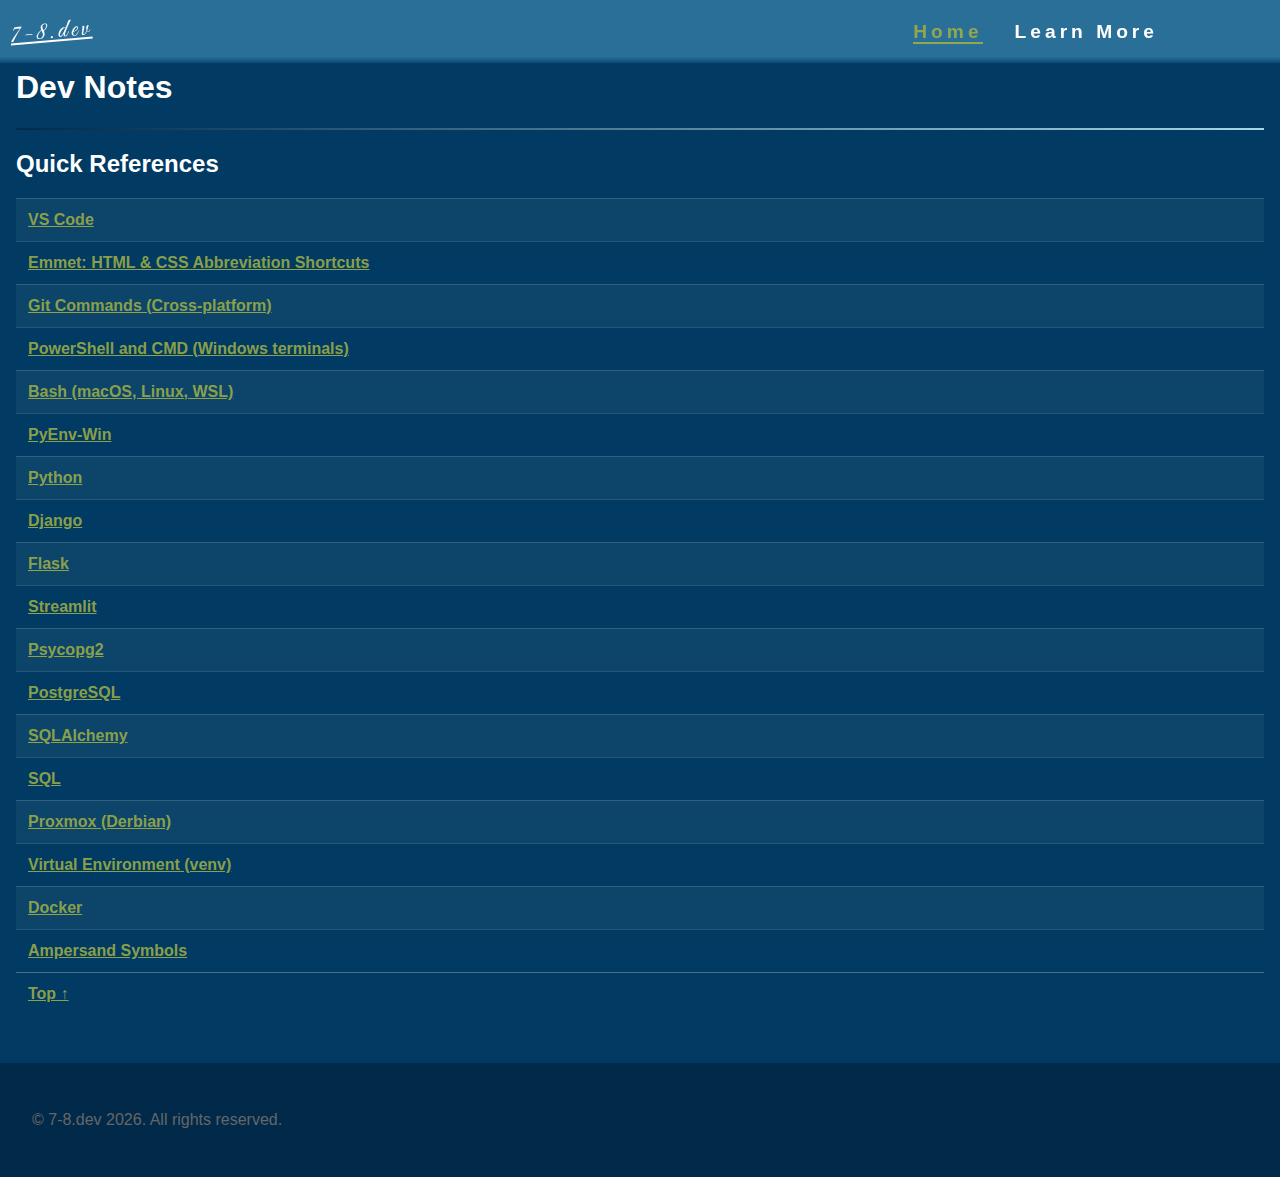
<file: index.html>
<!DOCTYPE html>

<html>
  <head>
    <title>7-8.dev | Index</title>
    <meta charset="utf-8" />
    <meta name="viewport" content="width=device-width, initial-scale=1, user-scalable=no" />
    <meta name="description" content="7-8.dev - Developer Notes" />

    <!-- JSON-LD Structured Data for SEO -->
    <script type="application/ld+json">
      {
        "@context": "https://schema.org",
        "@type": "Person",
        "name": "Andrew Veness",
        "url": "",
        "sameAs": ["https://www.linkedin.com/in/andy-veness-4113a0309", "https://github.com/AndyV773"]
      }
    </script>

    <!-- Open Graph Tags -->
    <meta property="og:title" content="7-8.dev - Developer Notes" />
    <meta property="og:description" content="Quick Code References" />
    <meta property="og:image" content="https://7-8.dev/images/main.jpg" />
    <meta property="og:url" content="https://7-8.dev/" />
    <meta property="og:type" content="website" />

    <!-- Twitter Card -->
    <meta name="twitter:card" content="summary_large_image" />
    <meta name="twitter:title" content="7-8.dev - Developer Notes" />
    <meta name="twitter:description" content="Quick Code References" />
    <meta name="twitter:image" content="https://7-8.dev/images/main.jpg" />

    <!-- favicon -->
    <link rel="shortcut icon" type="image/icon" href="favicon_io/favicon.ico" />

    <!-- Stylesheets -->
    <link rel="stylesheet" href="assets/css/style.css" /><link
      rel="stylesheet"
      href="https://cdnjs.cloudflare.com/ajax/libs/font-awesome/6.5.2/css/all.min.css"
    />
  </head>
  <body class="flex">
    <!-- Header -->
    <header id="header">
      <a href="index.html" class="title">7-8.dev</a>
      <input type="checkbox" id="nav-toggle" name="nav-toggle" />
      <label for="nav-toggle" class="nav-toggle-label">
        <i class="fa-solid fa-bars"></i>
      </label>
      <nav>
        <ul id="menu">
          <li><a href="index.html" class="active">Home</a></li>
          <li><a href="learn-more.html">Learn More</a></li>
        </ul>
      </nav>
    </header>

    <!-- Main -->
    <main>
      <div class="inner">
        <h1 class="major">Dev Notes</h1>
        <hr />
        <!-- Table -->
        <section>
          <h2>Quick References</h2>
          <div class="table-wrapper">
            <table>
              <tbody class="y-text">
                <tr>
                  <td>
                    <a href="vs-code.html">VS Code</a>
                  </td>
                </tr>
                <tr>
                  <td>
                    <a href="#">Emmet: HTML & CSS Abbreviation Shortcuts</a>
                  </td>
                </tr>
                <tr>
                  <td>
                    <a href="#">Git Commands (Cross-platform)</a>
                  </td>
                </tr>
                <tr>
                  <td>
                    <a href="#">PowerShell and CMD (Windows terminals)</a>
                  </td>
                </tr>
                <tr>
                  <td>
                    <a href="#">Bash (macOS, Linux, WSL)</a>
                  </td>
                </tr>
                <tr>
                  <td>
                    <a href="pyenv-win.html">PyEnv-Win</a>
                  </td>
                </tr>
                <tr>
                  <td>
                    <a href="learn-more.html">Python</a>
                  </td>
                </tr>
                <tr>
                  <td>
                    <a href="django.html">Django</a>
                  </td>
                </tr>
                <tr>
                  <td>
                    <a href="#">Flask</a>
                  </td>
                </tr>
                <tr>
                  <td>
                    <a href="#">Streamlit</a>
                  </td>
                </tr>
                <tr>
                  <td>
                    <a href="#">Psycopg2</a>
                  </td>
                </tr>
                <tr>
                  <td>
                    <a href="#">PostgreSQL</a>
                  </td>
                </tr>
                <tr>
                  <td>
                    <a href="#">SQLAlchemy</a>
                  </td>
                </tr>
                <tr>
                  <td>
                    <a href="#">SQL</a>
                  </td>
                </tr>
                <tr>
                  <td>
                    <a href="#">Proxmox (Derbian)</a>
                  </td>
                </tr>
                <tr>
                  <td>
                    <a href="venv.html">Virtual Environment (venv)</a>
                  </td>
                </tr>
                <tr>
                  <td>
                    <a href="#">Docker</a>
                  </td>
                </tr>
                <tr>
                  <td>
                    <a href="amp.html">Ampersand Symbols</a>
                  </td>
                </tr>
              </tbody>
              <tfoot>
                <tr>
                  <td>
                    <a href="#">Top &uarr;</a>
                  </td>
                </tr>
              </tfoot>
            </table>
          </div>
        </section>
      </div>
    </main>

    <!-- Footer -->
    <footer>
      <div class="inner">
        <ul class="alt">
          <li>
            &copy; 7-8.dev
            <span id="year"></span>. All rights reserved.
          </li>
        </ul>
      </div>
    </footer>

    <!-- Scripts -->
    <script src="assets/js/script.js"></script>
  </body>
</html>
</file>
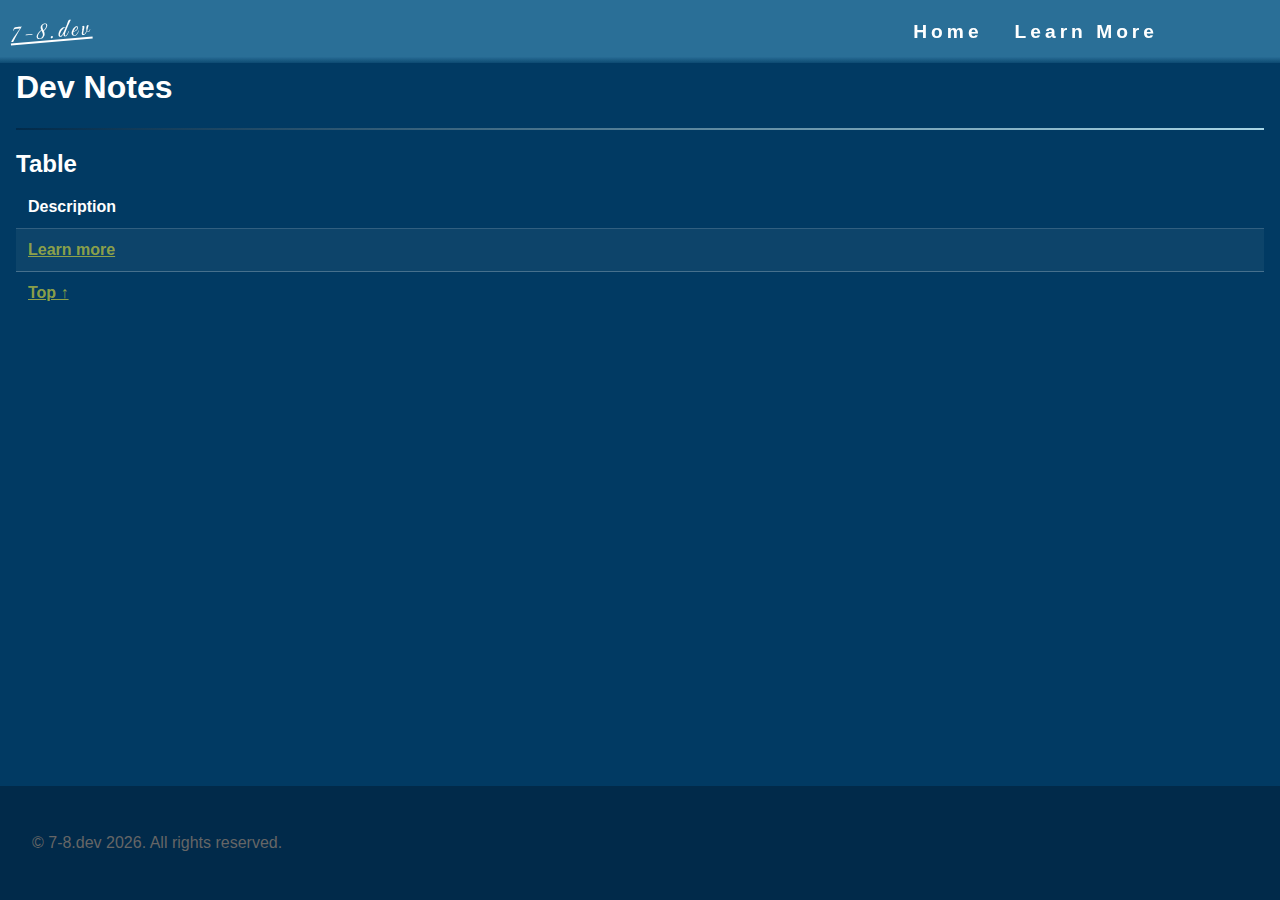
<file: dev-notes copy.html>
<!DOCTYPE html>

<html>
  <head>
    <title>7-8.dev | Dev Notes</title>
    <meta charset="utf-8" />
    <meta name="viewport" content="width=device-width, initial-scale=1, user-scalable=no" />
    <meta name="description" content="7-8.dev - Developer Notes" />

    <!-- JSON-LD Structured Data for SEO -->
    <script type="application/ld+json">
      {
        "@context": "https://schema.org",
        "@type": "Person",
        "name": "Andrew Veness",
        "url": "https://7-8.dev",
        "sameAs": ["https://www.linkedin.com/in/andy-veness-4113a0309", "https://github.com/AndyV773"]
      }
    </script>

    <!-- Open Graph Tags -->
    <meta property="og:title" content="7-8.dev - Developer Notes" />
    <meta property="og:description" content="Quick Code References" />
    <meta property="og:image" content="https://7-8.dev/images/main.jpg" />
    <meta property="og:url" content="https://7-8.dev/" />
    <meta property="og:type" content="website" />

    <!-- Twitter Card -->
    <meta name="twitter:card" content="summary_large_image" />
    <meta name="twitter:title" content="7-8.dev - Developer Notes" />
    <meta name="twitter:description" content="Quick Code References" />
    <meta name="twitter:image" content="https://7-8.dev/images/main.jpg" />

    <!-- favicon -->
    <link rel="shortcut icon" type="image/icon" href="favicon_io/favicon.ico" />

    <!-- Stylesheets -->
    <link rel="stylesheet" href="assets/css/style.css" />
    <!-- Font Awesome --><link
      rel="stylesheet"
      href="https://cdnjs.cloudflare.com/ajax/libs/font-awesome/6.5.2/css/all.min.css"
    />
    <link rel="stylesheet" href="https://cdnjs.cloudflare.com/ajax/libs/font-awesome/6.5.2/css/all.min.css" />
  </head>
  <body class="flex">
    <!-- Header -->
    <header id="header">
      <a href="index.html" class="title">7-8.dev</a>
      <input type="checkbox" id="nav-toggle" name="nav-toggle" />
      <label for="nav-toggle" class="nav-toggle-label">
        <i class="fa-solid fa-bars"></i>
      </label>
      <nav>
        <ul id="menu">
          <li><a href="index.html">Home</a></li>
          <li><a href="learn-more.html">Learn More</a></li>
        </ul>
      </nav>
    </header>

    <!-- Main -->
    <main>
      <div class="inner">
        <h1 class="major">Dev Notes</h1>
        <hr />
        <!-- Table -->
        <section>
          <h2>Table</h2>
          <div class="table-wrapper">
            <table>
              <thead>
                <tr>
                  <th>Description</th>
                </tr>
              </thead>
              <tbody>
                <tr>
                  <td>
                    <a href="learn-more.html" class="button fit">Learn more</a>
                  </td>
                </tr>
              </tbody>
              <tfoot>
                <tr>
                  <td>
                    <a href="#">Top &uarr;</a>
                  </td>
                </tr>
              </tfoot>
            </table>
          </div>
        </section>
      </div>
    </main>

    <!-- Footer -->
    <footer>
      <div class="inner">
        <ul class="alt">
          <li>
            &copy; 7-8.dev
            <span id="year"></span>. All rights reserved.
          </li>
        </ul>
      </div>
    </footer>

    <!-- Scripts -->
    <script src="assets/js/script.js"></script>
  </body>
</html>
</file>
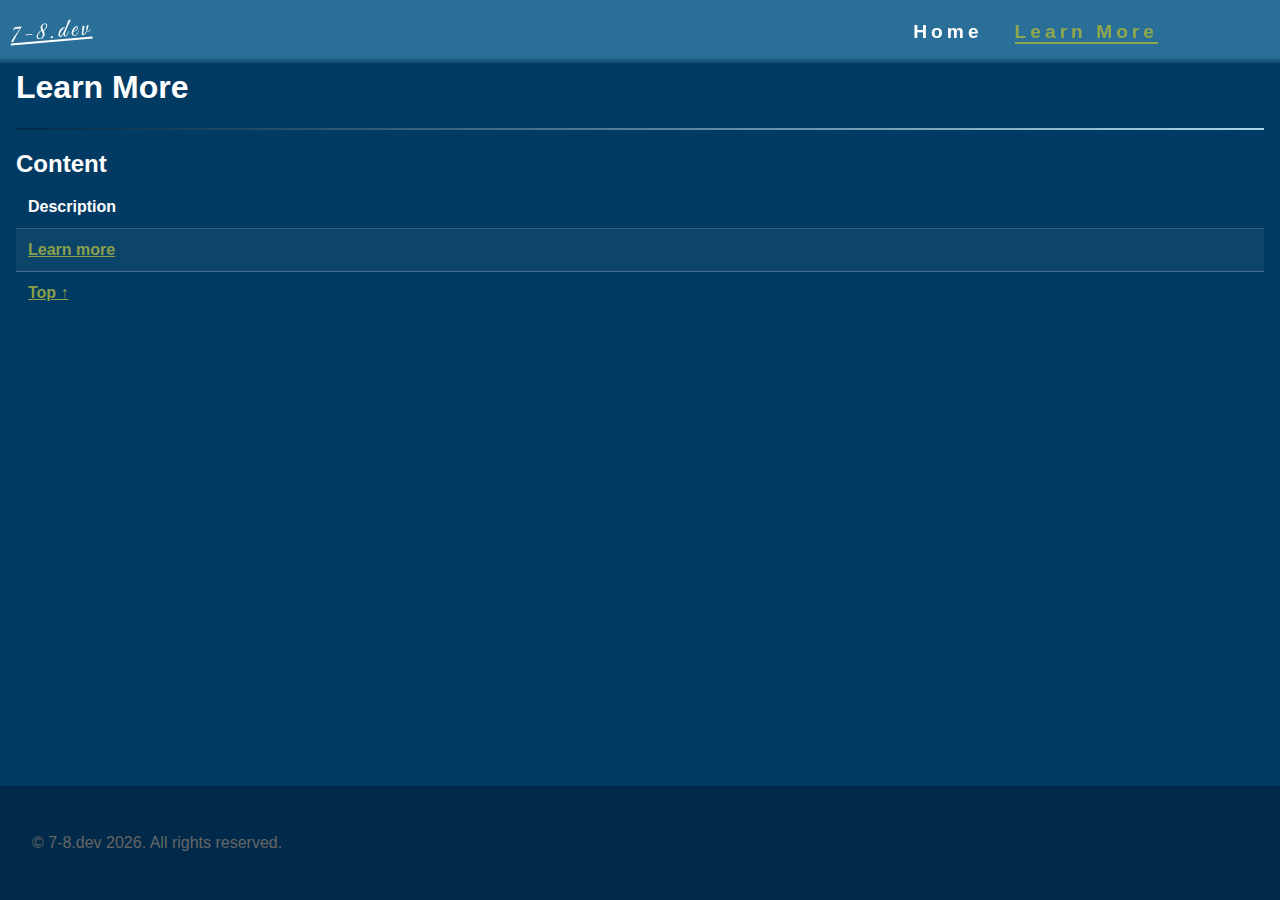
<file: learn-more.html>
<!DOCTYPE html>

<html>
  <head>
    <title>7-8.dev | Dev Notes</title>
    <meta charset="utf-8" />
    <meta name="viewport" content="width=device-width, initial-scale=1, user-scalable=no" />
    <meta name="description" content="7-8.dev - Developer Notes" />

    <!-- JSON-LD Structured Data for SEO -->
    <script type="application/ld+json">
      {
        "@context": "https://schema.org",
        "@type": "Person",
        "name": "Andrew Veness",
        "url": "https://7-8.dev",
        "sameAs": ["https://www.linkedin.com/in/andy-veness-4113a0309", "https://github.com/AndyV773"]
      }
    </script>

    <!-- Open Graph Tags -->
    <meta property="og:title" content="7-8.dev - Developer Notes" />
    <meta property="og:description" content="Quick Code References" />
    <meta property="og:image" content="https://7-8.dev/images/main.jpg" />
    <meta property="og:url" content="https://7-8.dev/" />
    <meta property="og:type" content="website" />

    <!-- Twitter Card -->
    <meta name="twitter:card" content="summary_large_image" />
    <meta name="twitter:title" content="7-8.dev - Developer Notes" />
    <meta name="twitter:description" content="Quick Code References" />
    <meta name="twitter:image" content="https://7-8.dev/images/main.jpg" />

    <!-- favicon -->
    <link rel="shortcut icon" type="image/icon" href="favicon_io/favicon.ico" />

    <!-- Stylesheets -->
    <link rel="stylesheet" href="assets/css/style.css" />
    <!-- Font Awesome --><link
      rel="stylesheet"
      href="https://cdnjs.cloudflare.com/ajax/libs/font-awesome/6.5.2/css/all.min.css"
    />
    <link rel="stylesheet" href="https://cdnjs.cloudflare.com/ajax/libs/font-awesome/6.5.2/css/all.min.css" />
  </head>
  <body class="flex">
    <!-- Header -->
    <header id="header">
      <a href="index.html" class="title">7-8.dev</a>
      <input type="checkbox" id="nav-toggle" name="nav-toggle" />
      <label for="nav-toggle" class="nav-toggle-label">
        <i class="fa-solid fa-bars"></i>
      </label>
      <nav>
        <ul id="menu">
          <li><a href="index.html">Home</a></li>
          <li><a href="learn-more.html" class="active">Learn More</a></li>
        </ul>
      </nav>
    </header>

    <!-- Main -->
    <main>
      <div class="inner">
        <h1 class="major">Learn More</h1>
        <hr />
        <!-- Table -->
        <section>
          <h2>Content</h2>
          <div class="table-wrapper">
            <table>
              <thead>
                <tr>
                  <th>Description</th>
                </tr>
              </thead>
              <tbody>
                <tr>
                  <td>
                    <a href="learn-more.html" class="button fit">Learn more</a>
                  </td>
                </tr>
              </tbody>
              <tfoot>
                <tr>
                  <td>
                    <a href="#">Top &uarr;</a>
                  </td>
                </tr>
              </tfoot>
            </table>
          </div>
        </section>
      </div>
    </main>

    <!-- Footer -->
    <footer>
      <div class="inner">
        <ul class="alt">
          <li>
            &copy; 7-8.dev
            <span id="year"></span>. All rights reserved.
          </li>
        </ul>
      </div>
    </footer>

    <!-- Scripts -->
    <script src="assets/js/script.js"></script>
  </body>
</html>
</file>
<file: assets/css/style.css>
/* imported google fonts */
@import url('https://fonts.googleapis.com/css2?family=Great+Vibes&display=swap');

/* ----------------------------------------- general styles */
*,
*::before,
*::after {
  box-sizing: border-box;
}

:root {
  --primary-bg: #013A63;
  --secondary-bg: #012A4A;
  --tertiary-bg: #333;
  --primary-text: #fff;
  --secondary-text: #000;
  --tertiary-text: #666;
  --anchor:  rgba(156, 173, 70, 0.9);
  --primary-nav: linear-gradient(to top, rgba(42, 111, 151, 0.3) 0%, rgb(42, 111, 151) 10%);
  --secondary-nav: linear-gradient(to bottom, rgba(42, 111, 151, 0.3) 0%, rgb(1, 58, 99) 10%, rgb(1, 58, 99) 80%, rgba(0, 0, 0, 0) 100%);
  --primary-gradient: linear-gradient(to right, #012A4A, #A9D6E5);
  --secondary-gradient: linear-gradient(to right, #012A4A, #A9D6E5);
  --primary-fade: rgba(44, 125, 160, 0.9);
  --secondary-fade: rgba(44, 125, 160, 0.9);
  --table-fade: rgba(255, 255, 255, 0.05);
  --table-border: rgba(255, 255, 255, 0.15);
  --font-style: "Great Vibes", cursive;
}

body {
  background-color: var(--primary-bg);
  color: var(--primary-text);
  font-family: Arial, Helvetica, sans-serif;
  height: 100vh;
  width: 100%;
  max-width: 100%;
  margin: 0;
}

.flex {
  display: flex;
  flex-direction: column;
}

.title {
  font-family: var(--font-style);
  color: var(--primary-text);
  transform: rotate(-5deg);
  font-size: 160%;
  letter-spacing: 3px;
}

header {
  background: var(--primary-nav);
  color: var(--primary-text);
  display: flex;
  justify-content: space-between;
  align-items: center;
  position: fixed;
  width: 100%;
  z-index: 9999;
  height: 7%;
  padding: 10px;
}

main {
  flex: 1 0 auto;
  margin: 3rem 1rem;
}

hr {
  border: 0;
  height: 2px;
  background: var(--primary-gradient);
  margin: 1em 0;
}

li a,
td a {
  color: var(--anchor);
  font-weight: 700;
}

.max--width {
  max-width: 200px !important;
}

/* ----------------------------------------- nav */
nav {
  background: var(--secondary-nav);
  position: absolute;
  width: 100%;
  display: none;
  top: 100%;
  right: 0;
}

#menu {
  font-size: 120%;
  letter-spacing: 4px;
  list-style-type: none;
}

#menu>li {
  margin-top: 1em;
  margin-bottom: 1em;
}

#menu li a {
  color: var(--primary-text);
  text-decoration: none;
}

#nav-toggle:checked~nav {
  display: block;
}

#nav-toggle {
  display: none;
}

.nav-toggle-label {
  font-size: 2rem;
}

.active {
  color: var(--anchor) !important;
  border-bottom: 2px solid var(--anchor) !important;
}

/* ----------------------------------------- table */
.table-wrapper {
  -webkit-overflow-scrolling: touch;
  overflow-x: auto;
}

table {
  border-collapse: collapse;
  width: 100%;
}

table th {
  font-size: 1em;
  font-weight: bold;
  padding: 0 0.75em 0.75em 0.75em;
  text-align: left;
}

table tbody tr {
  border: solid 1px var(--table-border);
  border-left: 0;
  border-right: 0;
}

table tbody tr:nth-child(2n + 1) {
  background-color: var(--table-fade);
}

table td {
  min-width: 200px;
  padding: 0.75em;
}

/* ----------------------------------------- list */
ol {
  padding-left: 30px;
}

.alt {
  list-style: none;
  padding: 0;  
}

/* ----------------------------------------- code block */
.code-title {
  position: absolute;
  top: 3px;
  left: 5px;
  color: var(--tertiary-text);
  font-size: 70%;
  font-weight: 900;
  user-select: none;
  cursor: default;
  z-index: 8888;
}

.copy-msg {
  position: absolute;
  top: 6px;
  right: 24px;
  background: var(--tertiary-bg);
  padding: 2px 5px;
  border-radius: 4px;
  font-size: 70%;
  box-shadow: 0 5px 15px rgba(0,0,0,0.3);
  opacity: 0;
  pointer-events: none;
  transition: opacity 0.3s ease-out;
  z-index: 8888;
}

.copy-msg.show {
  opacity: 1;
  pointer-events: auto;
}

.code-block {
  position: relative;
  display: flex;
  width: 100%;
}

.code-block pre {
  width: 100%;
  margin: 1em 0 1em 0;
}

.code-block code {
  padding: 0.5em;
  margin: 0
}

.copy-icon {
  position: absolute;
  top: 17px;
  right: 4px;
  cursor: pointer;
  color: var(--tertiary-text);
  font-size: 1rem;
  z-index: 8888;
}

.check {
  color: chartreuse;
  cursor: default;
}

code {
  color: chartreuse !important;
}

/* ----------------------------------------- footer */
footer {
  background-color: var(--secondary-bg);
  color: var(--tertiary-text);
  width: 100%;
  padding: 2rem;
}

footer ul {
  list-style: none;
}

/* ----------------------------------------- media queries */
@media (min-width: 768px) {
  nav {
    display: block;
    position: relative;
    background: none;
    width: fit-content;
    right: 7rem;
    top: 0;
  }

  .nav-toggle-label {
    display: none;
  }

  #menu {
    display: flex;
  }

  #menu>li {
    padding-left: 2rem;
    margin: 0;
  }
}

@media (min-width: 1280px) {
  .code-title {
    top: 20px !important;
    left: 10px !important;
  }

  .copy-msg {
    top: 21px !important;
    right: 30px !important;
  }

  .copy-icon {
    top: 18px !important;
    right: 10px !important;
  }

  .copy-icon:hover {
    color: #fafafa;
  }
}

@media (min-width: 1680px) {
  .code-title {
    top: 26px !important;
    left: 12px !important;
  }

  .copy-msg {
    top: 26px !important;
    margin-right: 5px;
    /* right: 2px !important; */
  }

  .copy-icon {
    top: 22px !important;
    right: 12px !important;
  }
}
</file>
